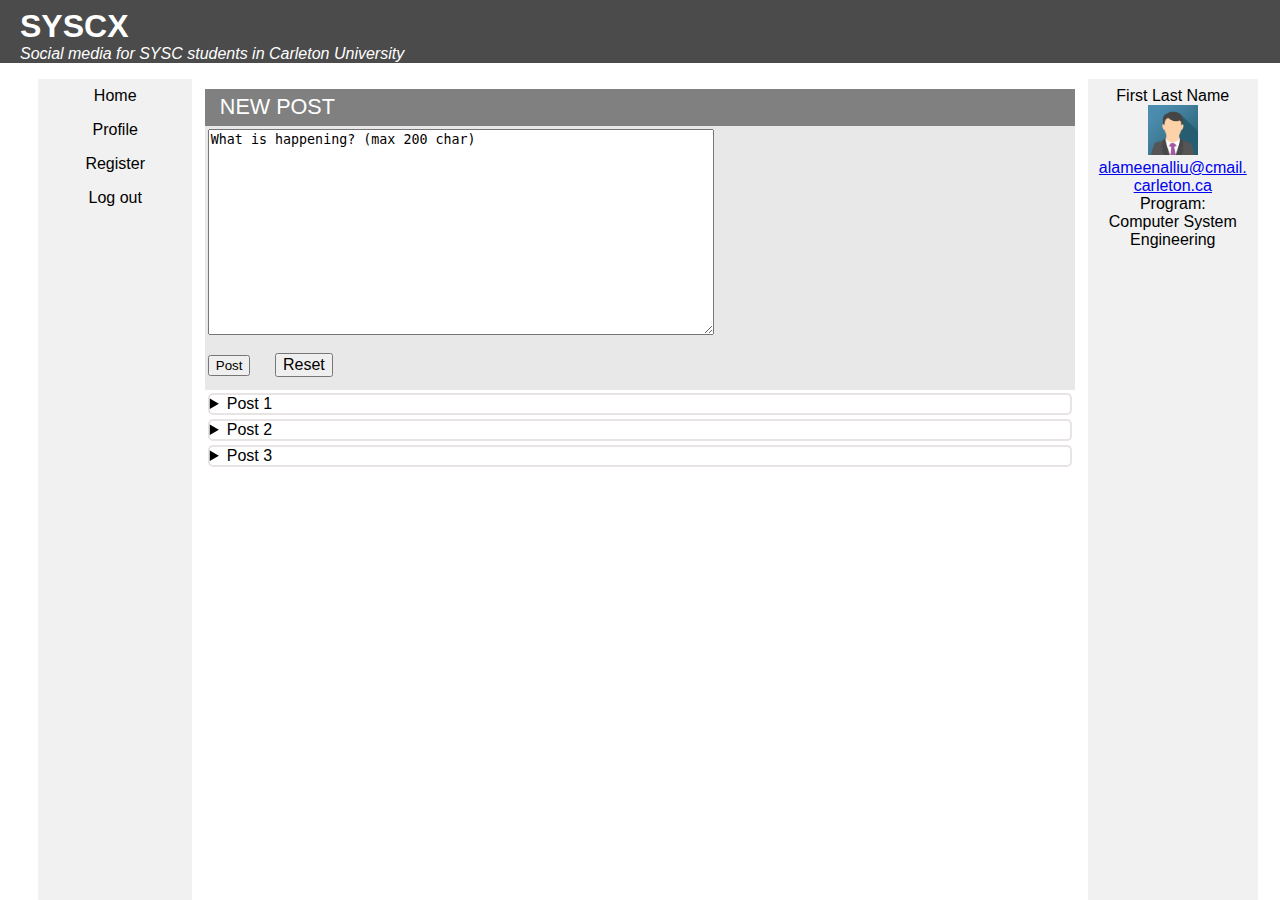
<file: alameen_alliu_A01/index.html>
<!DOCTYPE html>
<html lang="en">

<head>
   <meta charset="utf-8">
   <title>Register on SYSCX</title>
   <link rel="stylesheet" href="assets/css/reset.css">
   <link rel="stylesheet" href="assets/css/style.css">
</head>

<body>
   <header>
      <h1>SYSCX</h1>
      <p>Social media for SYSC students in Carleton University</p>
   </header>
   <nav>
      <ul>
         <li><a href="index.html">Home</a></li>
         <li><a href="profile.html">Profile</a></li>
         <li><a href="register.html">Register</a></li>
         <li><a href="logout.html">Log out</a></li>
      </ul>
   </nav>
   <main class="main">
      <section class="content">
         <form action="https://ramisabouni.com/sysc4504/process_index.php" method="post">
            <fieldset>
               <legend>
                  <span>New Post</span>
               </legend>
               <table>
                  <tr>
                     <td>
                        <textarea name="postarea" id="" cols="30" rows="10"
                           name="new_post">What is happening? (max 200 char)</textarea>
                     </td>
                  </tr>
                  <tr>
                     <td>
                        <button>Post</button>
                        <input type="reset">
                     </td>
                  </tr>

               </table>
               <table class="posts">
                  <tr>
                     <td>
                        <details>
                           <summary>Post 1</summary>
                           <p>Lorem ipsum dolor, sit amet consectetur adipisicing elit. Voluptatem unde similique omnis
                              velit rem provident
                              accusamus sint, veniam incidunt. Distinctio modi deleniti exercitationem est, asperiores
                              voluptatibus molestiae
                              quidem sunt! Beatae!
                              Similique sunt, alias corporis velit voluptates eius nobis tempore quidem soluta
                              architecto quaerat nesciunt quo
                              impedit ab, recusandae fugit id eveniet ut, nulla quas. Odit, dolorem soluta. Dolores,
                              officia illo?</p>

                        </details>
                     </td>
                  </tr>
                  <tr>
                     <td>
                        <details>
                           <summary>Post 2</summary>
                           <p>Lorem ipsum dolor, sit amet consectetur adipisicing elit. Voluptatem unde similique omnis
                              velit rem
                              provident
                              accusamus sint, veniam incidunt. Distinctio modi deleniti exercitationem est, asperiores
                              voluptatibus
                              molestiae
                              quidem sunt! Beatae!
                              Similique sunt, alias corporis velit voluptates eius nobis tempore quidem soluta
                              architecto quaerat nesciunt
                              quo
                              impedit ab, recusandae fugit id eveniet ut, nulla quas. Odit, dolorem soluta. Dolores,
                              officia illo?</p>

                        </details>
                     </td>
                  </tr>
                  <tr>
                     <td>
                        <details>
                           <summary>Post 3</summary>
                           <p>Lorem ipsum dolor, sit amet consectetur adipisicing elit. Voluptatem unde similique omnis
                              velit rem
                              provident
                              accusamus sint, veniam incidunt. Distinctio modi deleniti exercitationem est, asperiores
                              voluptatibus
                              molestiae
                              quidem sunt! Beatae!
                              Similique sunt, alias corporis velit voluptates eius nobis tempore quidem soluta
                              architecto quaerat nesciunt
                              quo
                              impedit ab, recusandae fugit id eveniet ut, nulla quas. Odit, dolorem soluta. Dolores,
                              officia illo?</p>

                        </details>
                     </td>
                  </tr>
               </table>

            </fieldset>
         </form>
      </section>
   </main>
   <div class="profile-bar">
      <p>First Last Name</p>
      <p style="text-align: center;"><img src="images/img_avatar1.png" style="max-width: 50px; max-height: 50px;"></p>
      <a href="#">alameenalliu@cmail.carleton.ca</a>
      <p>Program: <br> Computer System Engineering</p>
   </div>
</body>

</html>
</file>
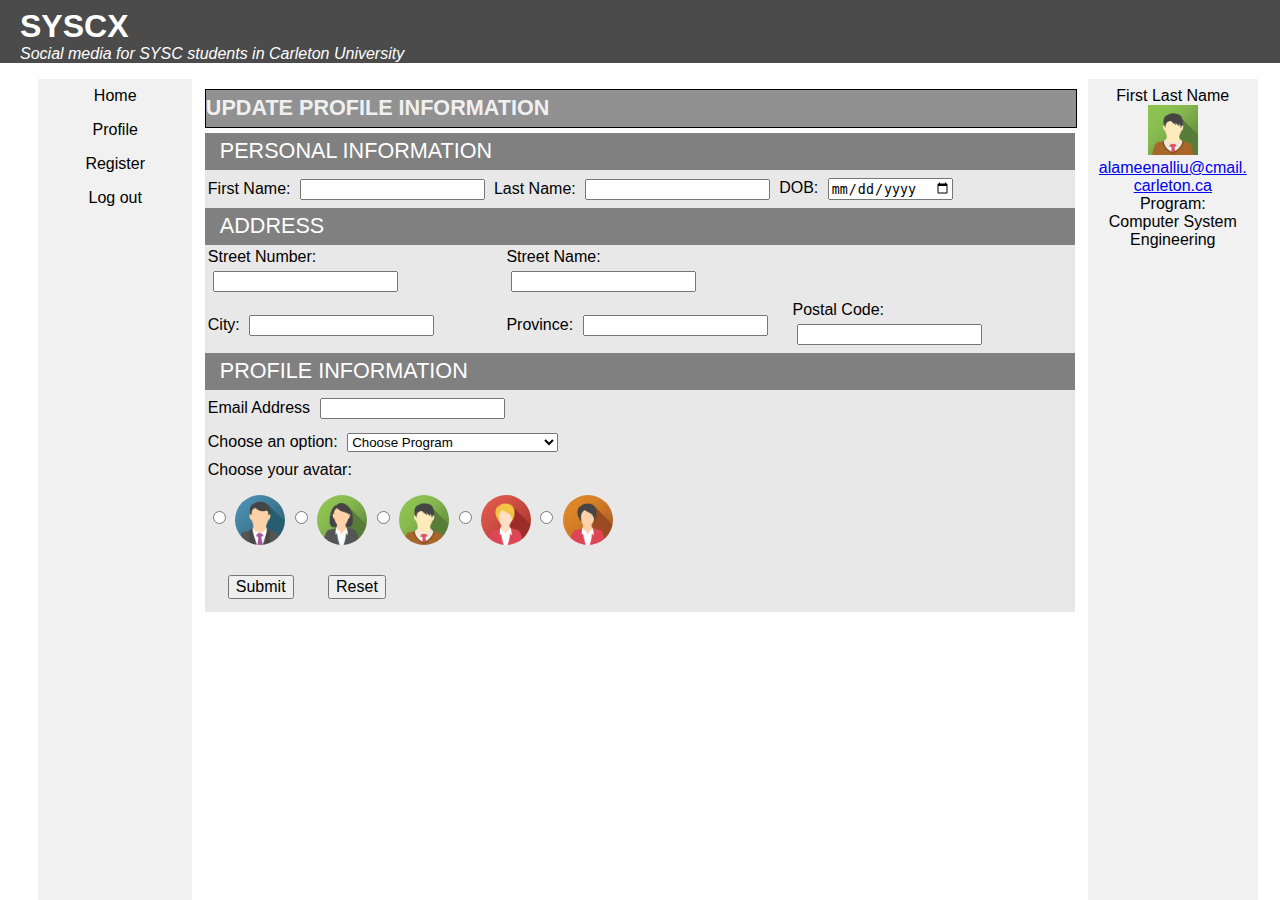
<file: alameen_alliu_A01/profile.html>
<!DOCTYPE html>
<html lang="en">

<head>
   <meta charset="utf-8">
   <title>Update SYSCX profile</title>
   <link rel="stylesheet" href="assets/css/reset.css">
   <link rel="stylesheet" href="assets/css/style.css">
</head>

<body>
   <header>
      <h1>SYSCX</h1>
      <p>Social media for SYSC students in Carleton University</p>
   </header>
   <nav>
      <ul>
         <li><a href="index.html">Home</a></li>
         <li><a href="profile.html">Profile</a></li>
         <li><a href="register.html">Register</a></li>
         <li><a href="logout.html">Log out</a></li>
      </ul>
   </nav>
   <main class="main">
      <section>
         <h2>Update Profile information</h2>
         <form action="https://ramisabouni.com/sysc4504/process_profile.php" method="post">
            <fieldset>
               <legend><span>Personal Information</span></legend>
               <table>
                  <tr>
                     <td>
                        <label for="first_name">First Name:</label>
                        <input type="text" name="first_name" id="">
                     </td>
                     <td>
                        <label for="last_name">Last Name:</label>
                        <input type="text" name="last_name" id="">
                     </td>
                     <td>
                        <label for="DOB">DOB:</label>
                        <input type="date" name="DOB" id="">
                     </td>
                  </tr>
               </table>
            </fieldset>

            <fieldset>
               <legend><span>Address</span></legend>
               <table>
                  <tr>
                     <td>
                        <label for="street_number">Street Number:</label>
                        <input type="number" min="1" name="street_number'" id="">
                     </td>
                     <td>
                        <label for="street_name">Street Name:</label>
                        <input type="text" name="street_name" id="">
                     </td>
                  </tr>
                  <tr>
                     <td>
                        <label for="city">City:</label>
                        <input type="text" name="city'" id="">
                     </td>
                     <td>
                        <label for="province">Province:</label>
                        <input type="text" name="province" id="">
                     </td>
                     <td>
                        <label for="postal_code">Postal Code:</label>
                        <input type="text" name="postal_code" id="">
                     </td>
                  </tr>
               </table>
            </fieldset>

            <fieldset>
               <legend><span>Profile Information</span></legend>

               <table>
                  <tr>
                     <td>
                        <label for="student_email">Email Address</label>
                        <input type="text" name="student_email'" id="">
                     </td>
                  </tr>
                  <tr>
                     <td>
                        <label for="program">Choose an option:</label>
                        <select id="options" name="program">
                           <option value="default" selected>Choose Program</option>
                           <option value="option1">Computer Systems Engineering</option>
                           <option value="option2">Software Engineering</option>
                           <option value="option3">Communications Engineering</option>
                           <option value="option4">Biomedical and Electrial</option>
                           <option value="option5">Electrical Engineering</option>
                           <option value="option6">Special</option>
                        </select>
                     </td>
                  </tr>
                  <tr>
                     <td>
                        <label for="program">Choose your avatar:<br></label>
                        <input type="radio" id="option1" name="avatar" value="1">
                        <label for="option1"><img src="images/img_avatar1.png" alt=""></label>
                        <input type="radio" id="option2" name="avatar" value="2">
                        <label for="option2"><img src="images/img_avatar2.png" alt=""></label>
                        <input type="radio" id="option3" name="avatar" value="3">
                        <label for="option3"><img src="images/img_avatar3.png" alt=""></label>
                        <input type="radio" id="option4" name="avatar" value="4">
                        <label for="option4"><img src="images/img_avatar4.png" alt=""></label>
                        <input type="radio" id="option5" name="avatar" value="5">
                        <label for="option5"><img src="images/img_avatar5.png" alt=""></label>
                     </td>
                  </tr>
                  <tr>
                     <td>
                        <input type="submit">
                        <input type="reset">
                     </td>
                  </tr>
               </table>
            </fieldset>
         </form>
      </section>
   </main>
   <div class="profile-bar">
      <p>First Last Name</p>
      <p style="text-align: center;"><img src="images/img_avatar3.png" style="max-width: 50px; max-height: 50px;"></p>
      <a href="#">alameenalliu@cmail.carleton.ca</a>
      <p>Program: <br> Computer System Engineering</p>
   </div>
</body>

</html>
</file>
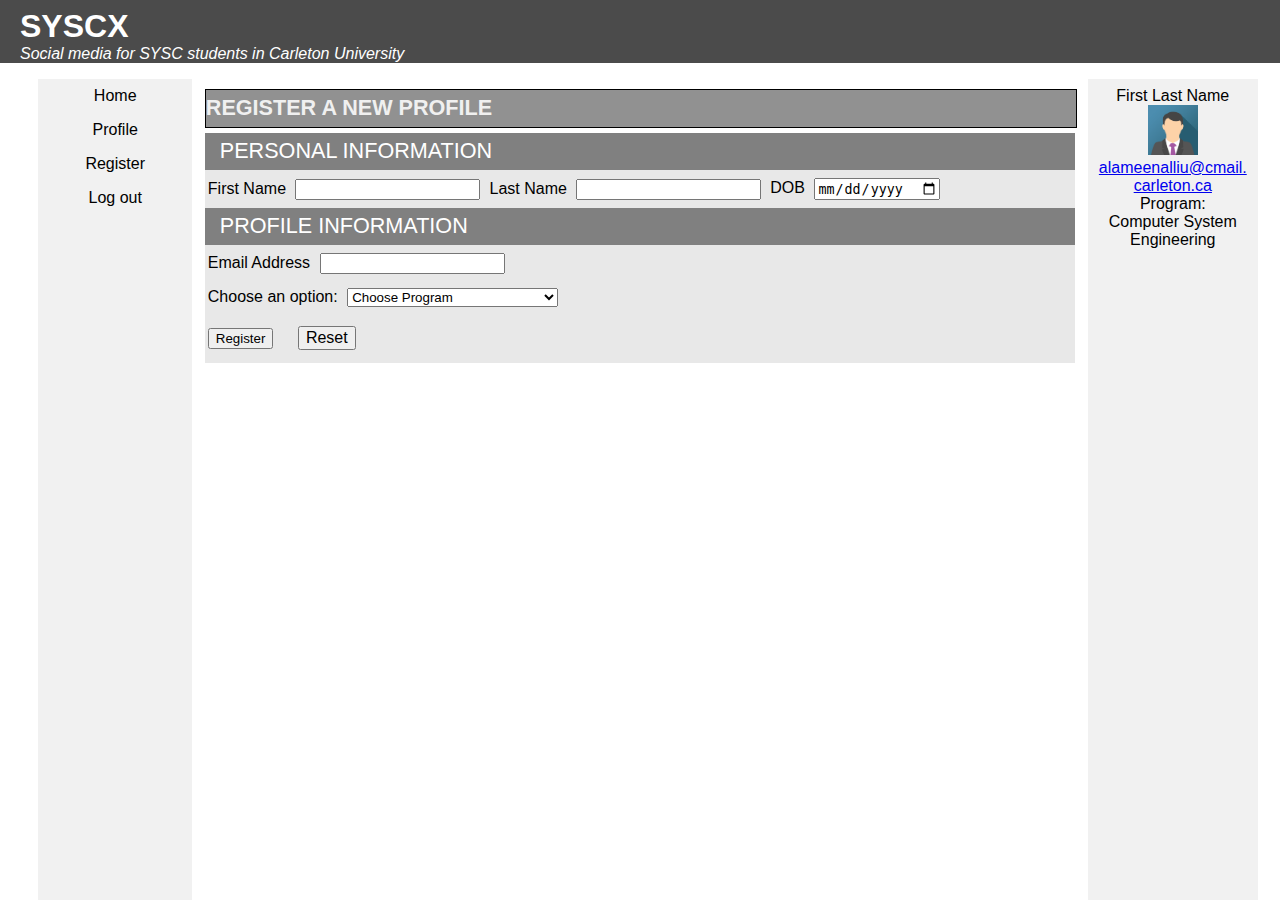
<file: alameen_alliu_A01/register.html>
<!DOCTYPE html>
<html lang="en">

<head>
   <meta charset="utf-8">
   <title>Register on SYSCX</title>
   <link rel="stylesheet" href="assets/css/reset.css">
   <link rel="stylesheet" href="assets/css/style.css">
</head>

<body>
   <header>
      <h1>SYSCX</h1>
      <p>Social media for SYSC students in Carleton University</p>
   </header>
   <nav>
      <ul>
         <li><a href="index.html">Home</a></li>
         <li><a href="profile.html">Profile</a></li>
         <li><a href="register.html">Register</a></li>
         <li><a href="logout.html">Log out</a></li>
      </ul>
   </nav>
   <main class="main">
      <section>
         <h2>Register a new profile</h2>
         <form action="https://ramisabouni.com/sysc4504/process_register.php" method="post">
            <fieldset>
               <legend><span>PERSONAL INFORMATION</span></legend>
               <table>
                  <tr>
                     <td>
                        <label for="first_name">First Name</label>
                        <input type="text" name="first_name" id="">
                     </td>
                     <td>
                        <label for="last_name">Last Name</label>
                        <input type="text" name="last_name" id="">
                     </td>
                     <td>
                        <label for="DOB">DOB</label>
                        <input type="date" name="DOB" id="">
                     </td>
                  </tr>
               </table>
            </fieldset>
            <fieldset>
               <legend><span>PROFILE INFORMATION</span></legend>
               <table>
                  <table>
                     <tr>
                        <td>
                           <label for="student_email">Email Address</label>
                           <input type="text" name="student_email'" id="">
                        </td>
                     </tr>
                     <tr>
                        <td>
                           <label for="program">Choose an option:</label>
                           <select id="program" name="program">
                              <option value="default" selected>Choose Program</option>
                              <option value="Computer Systems Engineering">Computer Systems Engineering</option>
                              <option value="Software Engineering">Software Engineering</option>
                              <option value="Communications Engineering">Communications Engineering</option>
                              <option value="Biomedical and Electrial">Biomedical and Electrial</option>
                              <option value="Electrical Engineering">Electrical Engineering</option>
                              <option value="Special">Special</option>
                           </select>
                        </td>
                     </tr>
                     <tr>
                        <td>
                           <button>Register</button>
                           <input type="reset">
                        </td>
                     </tr>
                  </table>
            </fieldset>
         </form>
      </section>
   </main>
   <div class="profile-bar">
      <p>First Last Name</p>
      <p style="text-align: center;"><img src="images/img_avatar1.png" style="max-width: 50px; max-height: 50px;"></p>
      <a href="#">alameenalliu@cmail.carleton.ca</a>
      <p>Program: <br> Computer System Engineering</p>
   </div>
</body>

</html>
</file>
<file: alameen_alliu_A01/assets/css/style.css>
/* general text formatting */
h1,
h2,
h3,
nav,
footer,
div {
  font-family: "Trebuchet MS", "Lucida Sans Unicode", "Lucida Grande",
    "Lucida Sans", Arial, sans-serif;
}

body {
  font-family: "Lucida Sans", "Lucida Sans Regular", "Lucida Grande",
    "Lucida Sans Unicode", Geneva, Verdana, sans-serif;
  background-color: #ffffff;
}

/* header and footer */
header,
footer {
  color: white;
  background-color: #4b4b4b;
}

header h1 {
  padding: 8px 0 0 20px;
  font-size: 32px;
  font-weight: bold;
}

header p {
  font-size: 16px;
  font-style: italic;
  margin-bottom: 16px;
  padding: 0 0 0 20px;
}

/* main article styling */
main {
  background-color: white;
}

section {
  margin-left: 16%;
  padding-top: 10px;
  width: 68%;
  float: left;
}

/* Form style */
legend {
  margin: 0;
  padding: 5px 0px;
  height: 27.2px;
  width: 100%;
  text-transform: uppercase;
  font-size: 21.6px;
  color: #ffffff;
  background-color: #808080;
}

legend span {
  display: inline;
  padding: 0px 0px 0px 15px;
}

fieldset {
  margin: 0;
  padding: 0;
  background-color: #e8e8e8;
  width: 100%;
  border: none;
}

form p {
  margin-top: 8px;
  margin-left: 16px;
  padding: 0px 0px 0px 5px;
}

form input,
select {
  margin: 5px;
}

form input[type="submit"],
input[type="reset"] {
  margin: 10px 10px 10px 20px;
  font-size: medium;
  text-transform: capitalize;
}

section h2 {
  font-size: 21.6px;
  background-color: #919191;
  height: 27.2px;
  color: #f0f0f0;
  border: solid 1px black;
  text-transform: uppercase;
  width: 100%;
  margin-bottom: 5px;
  padding: 5px 0;
}

label img {
  margin: 16px 0px;
  vertical-align: middle;
  width: 50px;
  height: 50px;
  border-radius: 50%;
}


nav {


  text-align: center;
}

nav ul {
  list-style-type: none;
  width: 12%;
  margin: 0% 3%;
  background-color: #f1f1f1;
  padding: 0;
  position: fixed;
  height: 100%;
}

nav>ul>li a {
  display: block;
  color: #000;
  padding: 8px 16px;
  text-decoration: none;
}

textarea {
  width: 500px;
  height: 200px;
}

.posts {
  background-color: white;
  width: 100%;
}

.posts details {
  border-style: solid;
  border-color: #e8e4e4;
  border-radius: 5px;
  border-width: 2px;
}

.profile-bar {
  list-style-type: none;
  width: 12%;
  margin: 0% 85%;
  /*Calculation is a cummulative value*/
  background-color: #f1f1f1;
  overflow-wrap: break-word;
  padding: 0;
  position: fixed;
  height: 100%;
  text-align: center;
  padding: 8px 8px;
}
</file>
